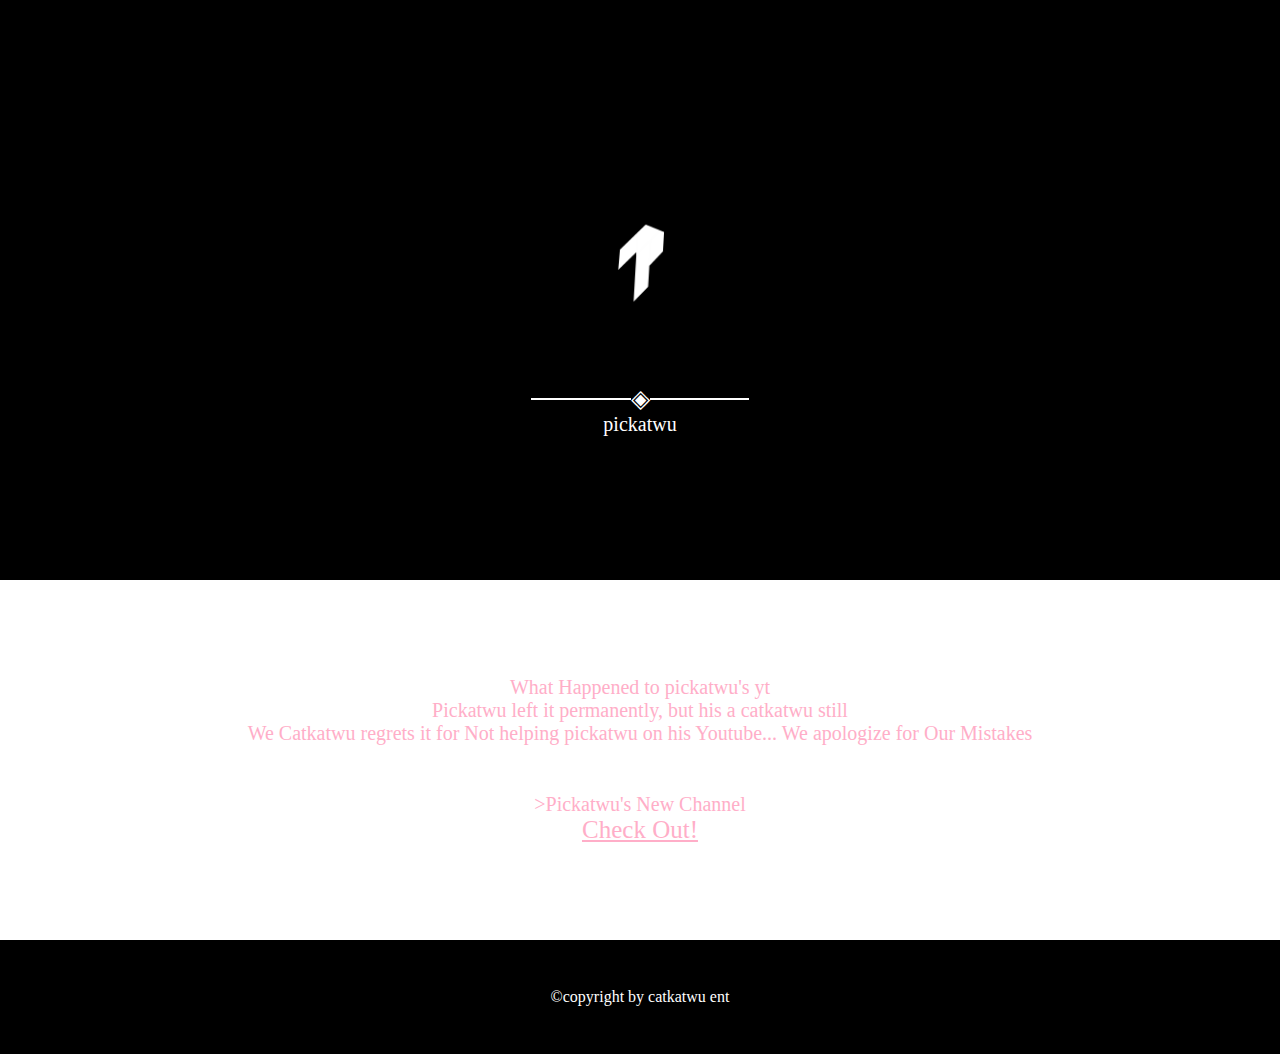
<file: pickatwu.html>
<!DOCTYPE html>
<html lang="en">
<head>
    <meta charset="UTF-8">
    <meta http-equiv="X-UA-Compatible" content="IE=edge">
    <meta name="description" content="What Happened to Pickatwu?">
    <meta name="keywords" content="Catkatwu, Entertainment, Minecraft">
    <meta name="viewport" content="width=device-width, initial-scale=1.0">
    <link rel="shortcut icon" href="asset/icon.png">
    <link rel="stylesheet" href="asset/cordzip.css">
    <title>catkatwu</title>
</head>

<script src="asset/cordzip.js"></script>

<body class="importmontserrat white">

     <!--Logo Screen-->
     <div id="logo-screen" class="item layer01 black">
 
        <img src="asset/icon.png" class="mid circle">

     </div>

<!--page1-->
    <div id="page1" class="fade-1s">
  
       <div class="small-hero black">
           <div class="item">
               <img src="asset/logo.png" alt="" class="big-circle">
           </div>

           <div class="item">
            <hr class="small-hr white">
            <p class="big-text white-text">◈</p>
            <hr class="small-hr white">
        </div>
           <p class="mid-text white-text text-center">pickatwu</p>
       </div>

        <article class="big-p big-m white text-center">
            <p class="mid-text pink-text">What Happened to pickatwu's yt</p>
            <p class="mid-text pink-text">Pickatwu left it permanently, but his a catkatwu still</p>
            <p class="mid-text pink-text">We Catkatwu regrets it for Not helping pickatwu on his Youtube... We apologize for Our Mistakes</p>
            <p class="mid-text pink-text big-mt">>Pickatwu's New Channel</p>
            <a href="https://www.youtube.com/channel/UCx8uFs5_XNs5hcIMDqcu2Ww" class="big-text pink-text">Check Out!</a>

        </article>

    </div>


<!--footer-->
<div class="big-p item black">
    <p class="white">©copyright by catkatwu ent</p>
</div>


</body>
</html>
</file>
<file: asset/cordzip.css>
/*CreatedBy IIan/Pickatwu*/
/*073984 w e b  i s  p i c k a t w u . g i t h u b . i o*/
/*073984 w e b  i s  p i c k a t w u . g i t h u b . i o*/
/*073984 w e b  i s  p i c k a t w u . g i t h u b . i o*/
/*073984 w e b  i s  p i c k a t w u . g i t h u b . i o*/
/*073984 w e b  i s  p i c k a t w u . g i t h u b . i o*/
/*073984 w e b  i s  p i c k a t w u . g i t h u b . i o*/

/*Version 1.4*/
/*Spacing*/



/*Base (functions, visibilty, responsiveness)*/
    
body {
    margin:0px;
    background-color: black;
    font-family: 'Montserrat';
    color: white;
    user-select: none;
}

* {
    margin: 0%;
    border: 0px;
    user-select: none;
}


@media (min-width: 0px) and (max-width:769px) {
    .importbg {
        background-image: url(bg.png);
        background-size: 4.5in;
    }

    .importbg2 {
        background-image: url(bg2.png);
        background-size: 4.5in;
    }

    ::-webkit-scrollbar {
        width: 5px;
        height: 2px;
        
        }
        ::-webkit-scrollbar-corner {
        background: none;
        }
        ::-webkit-scrollbar-thumb {
        
        background: #ffffff;
        }
        
        ::-webkit-scrollbar-track {
        background-color: transparent;
        
        }
  }

  
@media (min-width: 769px) and (max-width: 4000px) {
    .importbg {
        background-image: url(bg.png);
        background-size: 100%;
    }
    
    .importbg2 {
        background-image: url(bg2.png);
        background-size: 100%;
    }

    ::-webkit-scrollbar {
        width: 5px;
        height: 5px;
        
        }
        ::-webkit-scrollbar-corner {
        background: none;
        }
        ::-webkit-scrollbar-thumb {
        
        background: #ffffff;
        }
        
        ::-webkit-scrollbar-track {
        background-color: transparent;
        
        }
  }

.has {display:auto;}

.and {display:auto;;}

.it {display:auto;}

.is {display:auto;;}

.with {display:auto;}

.a {display: auto;}

.with {display: auto;}


.hide {
    display: none;
}

.show {
    display: auto;
}

@media (min-width: 0px) and (max-width:769px) {
    .pc-ui {
      display: none !important;
    }
  }

  
@media (min-width: 769px) and (max-width: 4000px) {
    .mobile-ui {
      display: none !important;
    }
  }

  .no-resize {
    resize: none;
  }

  .vertical-resize {
    resize: vertical;
  }

  .horizontal-resize {
    resize: horizontal;
  }
  
/*Animations*/

.fade-1s {
    animation: tade 1s;
   }

.fade-2s {
 animation: tade 2s;
}

.fade-3s {
    animation: tade 3s;
   }

.fade-4s {
 animation: tade 4s;
}

.fade-5s {
    animation: tade 5s;
   }

   .fade-6s {
    animation: tade 6s;
   }

.fade-7s {
 animation: tade 7s;
}

.fade-8s {
    animation: tade 8s;
   }

.fade-9s {
 animation: tade 9s;
}

.fade-10s {
    animation: tade 105s;
   }

   @keyframes fade {
       0% {
           opacity: 0% ;
       }

       100% {
           opacity: 100%;
       }
   }


   .load-1s {
    animation: load 1s;
   }

.load-2s {
 animation: load 2s;
}

.load-3s {
    animation: load 3s;
   }

.load-4s {
 animation: load 4s;
}

.load-5s {
    animation: load 5s;
   }

   .load-6s {
    animation: load 6s;
   }

.load-7s {
 animation: load 7s;
}

.load-8s {
    animation: load 8s;
   }

.load-9s {
 animation: load 9s;
}

.load-10s {
    animation: load 105s;
   }

   @keyframes load {
       0% {
           opacity: 0% ;
           background-color: unset;

       }

       50% {
        opacity: 0% ;
        background-color: unset;
       }

       100% {
           opacity: 100%;
       }
   }



.to-top1s {
    animation: tt 1s;
}

.to-top2s {
    animation: tt 2s;
}

.to-top3s {
    animation: tt 3s;
}

.to-top4s {
    animation: tt 4s;
}

.to-top5s {
    animation: tt 5s;
}

.to-top6s {
    animation: tt 6s;
}

.to-top7s {
    animation: tt 7s;
}

.to-top8s {
    animation: tt 8s;
}

.to-topt9s {
    animation: tt 9s;
}

.to-top10s {
    animation: tt 10s;
}

@keyframes tt {
    0% {
        opacity: 50%;
        color: transparent;
        margin-top:50%;
        position: fixed;
    }

}


.to-bottom1s {
    animation: tb 1s;
}

.to-bottom2s {
    animation: tb 2s;
}

.to-bottom3s {
    animation: tb 3s;
}

.to-bottom4s {
    animation: tb 4s;
}

.to-bottom5s {
    animation: tb 5s;
}

.to-bottom6s {
    animation: tb 6s;
}

.to-bottom7s {
    animation: tb 7s;
}

.to-bottom8s {
    animation: tb 8s;
}

.to-bottomt9s {
    animation: tb 9s;
}

.to-bottonm10s {
    animation: tb 10s;
}

@keyframes tb {
    0% {
        opacity: 0%;
        color: transparent;
        margin-top:-50%;
        padding-top:-50%;
    }

}


.to-right1s {
    animation: tr 1s;
}

.to-right2s {
    animation: tr 2s;
}

.to-right3s {
    animation: tr 3s;
}

.to-right4s {
    animation: tr 4s;
}

.to-right5s {
    animation: tr 5s;
}

.to-right6s {
    animation: tr 6s;
}

.to-right7s {
    animation: tr 7s;
}

.to-right8s {
    animation: tr 8s;
}

.to-right9s {
    animation: tr 9s;
}

.to-right10s {
    animation: tr 10s;
}

@keyframes tr {
    0% {
        opacity: 0%;
        margin-right: 50%;
    }

}


.to-left1s {
    animation: tl 1s;
}

.to-left2s {
    animation: tl 2s;
}

.to-left3s {
    animation: tl 3s;
}

.to-left4s {
    animation: tl 4s;
}

.to-left5s {
    animation: tl 5s;
}

.to-left6s {
    animation: tl 6s;
}

.to-left7s {
    animation: tl 7s;
}

.to-left8s {
    animation: tl 8s;
}

.to-left9s {
    animation: tl 9s;
}

.to-left10s {
    animation: tl 10s;
}

@keyframes tl {
    0% {
        opacity: 0%;
        margin-left: 50%;
    }

}

.delay-1s {
    animation-delay: 1s;
}

.delay-2s {
    animation-delay: 2s;
}

.delay-3s {
    animation-delay: 3s;
}

.delay-4s {
    animation-delay: 4s;
}

.delay-5s {
    animation-delay: 5s;
}

/*Set Codes*/

#logo-screen {
    top: 0px;
    right: 0px;
    left: 0px;
    bottom: 0px;
    width: 0%;
    height: 0%;
    position: fixed;
    font-size: .3in;
    size: 0%;
    
    animation: logoscreen 5s;
    opacity: 0%;
   }

   @keyframes logoscreen {
       0% {
        width: auto;
        height: auto;
        opacity: 0% ;
        size: auto;
       }

       30% {
           width: auto;
           height: auto;
           opacity: 100% ;
           size: auto;
       }

       50% {
        width: auto;
        height: auto;
        opacity: 100% ;
        size: auto;
       }
       
       100% {
            width: auto;
           height: auto;
           opacity: 0%;
           size: auto;
       }

   }
   
.heading,.heading.hero-big,
 .heading.hero-mid, .heading.hero-small {
    position: relative;
    top: 0px;
    right: 0px;
    left: 0px;
    padding: 0.2in;
    display: flex;
}
.menu {
    top: 0px;
    right: 0px;
    left: 0px;
    bottom: 0px;
    position: fixed;
    overflow-x: scroll;
    overflow-y: none;
}

.leftmenu {
    top: 0px;
    right: 50%;
    left: 0px;
    bottom: 0px;
    position: fixed;
    box-shadow: 0 100px 16px 100in rgba(0, 0, 0, 0.5);
    overflow-x: scroll;
    overflow-y: none;
}

.rightmenu {
    top: 0px;
    right: 0px;
    left: 50%;
    bottom: 0px;
    position: fixed;
    box-shadow: 0 -100px 16px 100in rgba(0, 0, 0, 0.5);
    overflow-x: scroll;
    overflow-y: none;
}



  .scroll {
    scroll-behavior: smooth;
}

  #aclosemenu {
    cursor: default;
    top: 0px;
    right: 0px;
    left: 0px;
    bottom: 0px;
    color: transparent;
    position: fixed;
    font-size: 10in;
}

  @media (min-width: 0px) and (max-width:769px) {
    .slider {
        width: 100%;
        height: 100%;
        overflow-y: scroll;
        scroll-snap-align: start;
        scroll-snap-type: mandatory;
      }    

    }


  
@media (min-width: 769px) and (max-width: 4000px) {
    .slider {
        width: 50%;
        height: 100%;
        overflow-y: scroll;
        scroll-snap-align: start;
        scroll-snap-type: mandatory;
      }    
  }

/*Alignments*/


.float {
    position: fixed;
}

.absolute {
    position: absolute;
}

.layer00 {
    z-index: 0;
    }

.layer01 {
z-index: 1;
}

.layer02 {
    z-index: 2;
    }

    .layer03 {
        z-index: 3;
        }

        
.item , .center {
    align-items: center;
    display: flex;
    flex-basis: auto;
    flex-grow: 0;
    flex-shrink: 2;
    justify-content: center;
}

.item-left {
    flex-basis: auto;
    flex-grow: 1;
    flex-shrink: 0;
    align-items: center;
    justify-content: flex-start;
}

.item-right {
    flex-basis: auto;
    flex-grow: 1;
    flex-shrink: 0;
    align-items: center;
    justify-content: flex-end;
}

/*Design (size, typography, shapes, colors)*/

@media (min-width: 0px) and (max-width:769px) {
    
.hero {
    padding: 0.5in ;
}

.big-hero , .hero-big ,
.hero.big , .big.hero {
    padding: 1.5in;
}

.mid-hero , .hero-mid , 
.hero.mid , .mid.hero {
    padding: 1in;
}

.small-hero , .hero-small ,
.hero.small , .small.hero {
    padding: 0.5in;
}

  }

  
@media (min-width: 769px) and (max-width: 4000px) {
   
.hero {
    padding: 1.5in ;
}

.big-hero , .hero-big ,
.hero.big , .big.hero {
    padding: 2.5in;
}

.mid-hero , .hero-mid , 
.hero.mid , .mid.hero {
    padding: 2in;
}

.small-hero , .hero-small ,
.hero.small , .small.hero {
    padding: 1.5in;
}

  }

p.a {
    font-weight: lighter;
}
p.big, a.big,
.text-big, .text.big,
.big-text, .big.text {
    font-size: 25px;
}

p.mid, a.mid,
.text-mid, .text.mid,
.mid-text, .mid.text {
    font-size: 20px;
}

p.small, a.small,
.text-small, .text.small,
.small-text, .small.text
  {
    font-size: 15px;
}


.caps {
    font-variant-caps: all-petite-caps; 
}

.small-caps {
    font-variant-caps: all-small-caps; 
}

.text-center , .center-text, 
.text.center , .center.text {
    text-align: center;
}

.big-ls {
    letter-spacing: 6px;
}

.mid-ls {
    letter-spacing: 4px;
}

.small-ls {
    letter-spacing: 2px;
}


.big-mt {
    margin-top: 3rem;
}

.mid-mt {
    margin-top: 2rem;
}

.small-mt {
    margin-top: 1rem;
}

.big-mb {
    margin-bottom: 3rem;
}

.mid-mb {
    margin-bottom: 2rem;
}

.small-mb {
    margin-bottom: 1rem;
}

.big-my {
    margin-top: 3rem;
    margin-bottom: 3rem;
}

.mid-my {
    margin-top: 2rem;
    margin-bottom: 2rem;
}

.small-my {
    margin-top: 1rem;
    margin-bottom: 1rem;
}

.big-ml {
    margin-left: 3rem;
}

.mid-ml {
    margin-left: 2rem;
}

.small-ml {
    margin-left: 1rem;
}

.big-mr {
    margin-right: 3rem;
}

.mid-mr {
    margin-right: 2rem;
}

.small-mr {
    margin-right: 1rem;
}


.big-mx {
    margin-left: 3rem;
    margin-right: 3rem;
}

.mid-mx {
    margin-left: 2rem;
    margin-right: 2rem;
}

.small-mx {
    margin-left: 1rem;
    margin-right: 1rem;
}

.big-m {
    margin: 3rem;
}

.mid-m {
    margin: 2rem;
}

.small-m {
    margin: 1rem;
}


.big-p {
    padding: 3rem;
}

.mid-p {
    padding: 2rem;
}

.small-p {
    padding: 1rem;
}


.big-pt {
    padding-top: 3rem;
}

.mid-pt {
    padding-top: 2rem;
}

.small-pt {
    padding-top: 1rem;
}

.big-pb {
    padding-bottom: 3rem;
}

.mid-pb {
    padding-bottom: 2rem;
}

.small-pb {
    padding-bottom: 1rem;
}

.big-py {
    padding-top: 3rem;
    padding-bottom: 3rem;
}

.mid-py {
    padding-top: 2rem;
    padding-bottom: 2rem;
}

.small-py {
    padding-top: 1rem;
    padding-bottom: 1rem;
}

.big-pl {
    padding-left: 3rem;
}

.mid-pl {
    padding-left: 2rem;
}

.small-pl {
    padding-left: 1rem;
}


.big-pr {
    padding-right: 3rem;
}

.mid-pr {
    padding-right: 2rem;
}

.small-pr {
    padding-right: 1rem;
}

.big-px {
    padding-left: 3rem;
    padding-right: 3rem;
}

.mid-px {
    padding-left: 2rem;
    padding-right: 2rem;
}

.small-px {
    padding-left: 1rem;
    padding-right: 1rem;
}


.big-button, .button-big  {
    padding: .6rem;
}

.mid-button, .button-mid  {
    padding: .4rem;
}

.small-button, .button-small {
    padding: .2rem;
}

code {
    padding: 4px;
}


a:hover {
    opacity: 50%;
    margin-left: 2px;
    margin-right: 2px;
    transition: 100ms;
    cursor: alias;
    }

a.button {
    padding: .2rem;
}

a.hero {
    padding: .2rem;
}

a.big-hero, a.big {
    padding: .6rem;
}

a.mid-hero , a.hero-mid {
    padding: .4rem;
}

a.small-hero, a.hero-small {
    padding: .2rem;
}

    

.big-button, .button-big  {
    padding: .6rem;
}

.mid-button, .button-mid  {
    padding: .4rem;
}

.small-button, .button-small {
    padding: .2rem;
}


hr {
    background-color: black;
}

@media (min-width: 0px) and (max-width:769px) {
    hr {
       width: 100%;
       height: 2px;
    }

    .small-hr, .hr-small {
        width: 30%;
    }

    .mid-hr, .hr-mid{
        width: 60%;
    }

    .big-hr, .hr-big{
        width: 90%;
    }
  }

  
@media (min-width: 769px) and (max-width: 4000px) {
    hr {
        width: 30%;
        height: 2px;
    }

    .small-hr, .hr-small {
        width: 10%;
    }

    .mid-hr, .hr-mid{
        width: 20%;
    }

    .big-hr, .hr-big{
        width: 30%;
    }
  }


  input {
    border: transparent;
    user-select: none;
    box-shadow: none;
    border-radius: 4px;
    padding: 1rem;
}


.big-square, .square-big {
    height: 2.5in;
    width: 2.5in;
}

.mid-square, .square-mid {
    height: 1.5in;
    width: 1.5in;
}

.square ,
 .small-square, .square-small {
    height: .5in;
    width: .5in;
}


.big-rectangle, .rectangle-big {
    height: 240px;
    width: 427px;
}

.mid-rectangle, .rectangle-mid {
    height: 128px;
    width: 228px;
}

.rectangle,
 .small-rectangle, .rectangle-small {
    height: 100px;
    width: 178px;
}


.big-circle , .circle-big {
    height: 240px;
    width: 240px;
    border-radius: 50%;
}

.mid-circle, .circle-mid {
    height: 128px;
    width: 128px;
    border-radius: 50%;
}

.circle,
 .small-circle, .circle-small{
    height: 100px;
    width: 100px;
    border-radius: 50%;
}



.transparent {
    background-color: transparent;
    color: transparent;
}

.white:not(p ,h1, h2 ,h3 ,a) , .white-hero , .hero-white{
  background-color:#ffffff;
}
.white:not(div, article, section,  textarea, code, button, input) , .text-white , .white-text {
  color:#ffffff;
  
}

.black:not(p ,h1, h2 ,h3 ,a) , .black-hero , .hero-black{
  background-color:#000000;

}
.black:not(div, article, section,  textarea, code, button, input), .text-black , .black-text {
  color:#000000;
  
}

.dark:not(p ,h1, h2 ,h3 ,a) , code.dark , .dark-hero , .hero-dark{
  background-color:#363636;

}
.dark:not(div, article, section,  textarea, code, button, input) , .text-dark , .dark-text{
  color:#363636;
  
} 

.primary:not(p ,h1, h2 ,h3 ,a) ,.primary-hero ,.hero-primary {
  background-color:#00d1b2;

}
.primary:not(div, article, section,  textarea, code, button, input) , .text-primary , .primary-text {
  color:#00d1b2;
  
}

.link:not(p ,h1, h2 ,h3 ,a) , .link-hero , .hero-link{
  background-color: #485fc7;

}
.link:not(div, article, section,  textarea, code, button, input) , .text-link , .link-text {
  color: #485fc7;
  
}

.danger:not(p ,h1, h2 ,h3 ,a) , code.danger , .danger-hero , .hero-danger {
  background-color: #f14668;

}
.danger:not(div, article, section,  textarea, code, button, input) , .text-danger , .danger-text {
  color: #f14668;
}

.warning:not(p ,h1, h2 ,h3 ,a) , code.warning , .warning-hero ,.hero-warning {
  background-color: #ffe08a;

}
.warning:not(div, article, section,  textarea, code, button, input), .text-warning , .warning-text {
  color: #ffe08a;
}

.pickatwupink:not(p ,h1, h2 ,h3 ,a) ,  code.pickatwupink , .hero-pickatwupink, .pickatwupink-hero, 
.pink , code.pink , .pink-hero , .hero-pink {
  background-color:#ffaec8;

}
.pickatwupink:not(div, article, section,  textarea, code, button, input) , .text-pickatwupink , .pickatwupink-text, 
.pink , .text-pink , .pink-text {
  color:#ffaec8;
  
}

.purple:not(p ,h1, h2 ,h3 ,a) , code.purple , .purple-hero ,.hero-purple {
  background-color: #7f84f0;

}
.purple:not(div, article, section,  textarea, code, button, input) .text-purle , .purple-text {
  color: #7f84f0;
}

.border-white {
    box-shadow: 0 0px 0px 1px rgb(255, 255, 255);
}

.border-black {
    box-shadow: 0 0px 0px 1px #000000;
}

.border-dark {
    box-shadow: 0 0px 0px 1px #363636;
}

.border-primary {
    box-shadow: 0 0px 0px 1px #00d1b2;
}

.border-link {
    box-shadow: 0 0px 0px 1px #485fc7;
}

.border-danger {
    box-shadow: 0 0px 0px 1px #f14668;
}

.border-pink, .border-pickatwupink {
    box-shadow: 0 0px 0px 1px #ffaec8;
}

.border-purple {
    box-shadow: 0 0px 0px 1px #7f84f0;
}

/*Symbols*/

.close span:nth-of-type(1) {
    transform:rotate(45deg);
    width: 5px;
    height: 10px;
}
.close span:nth-of-type(2) {
    transform:rotate(-45deg);
    width: 5px;
    height: 10px;
}
</file>
